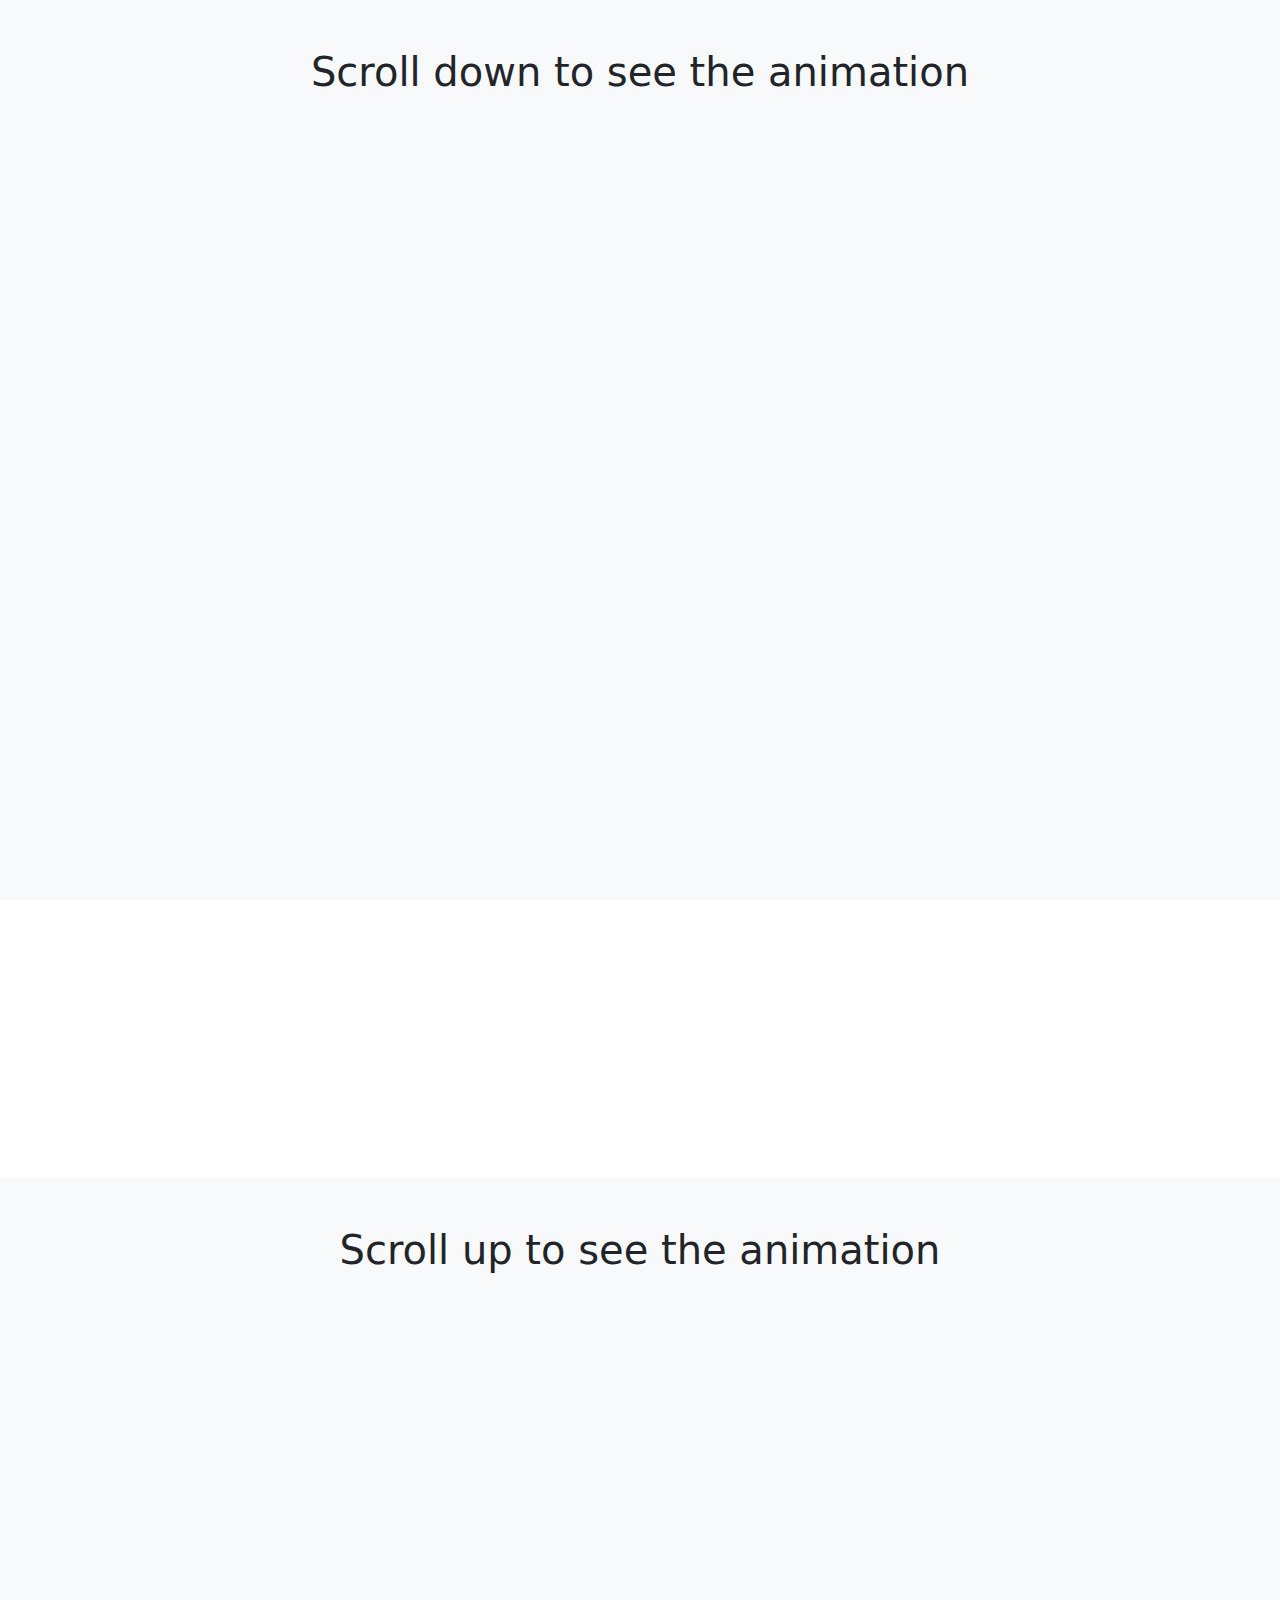
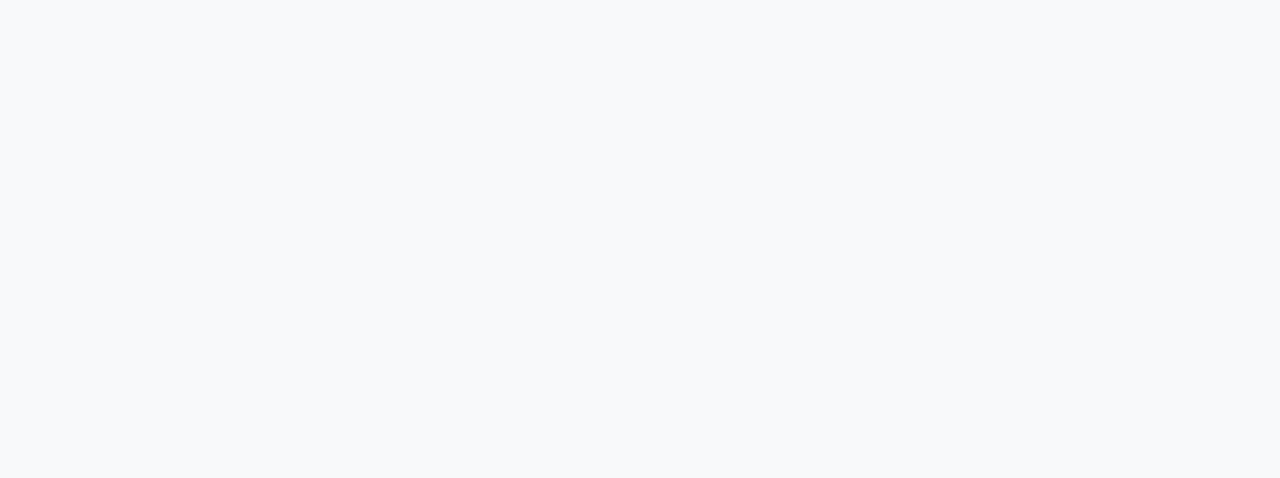
<file: templates/testanimation.html>
<!DOCTYPE html>
<html lang="en">
<head>
  <meta charset="UTF-8" />
  <meta name="viewport" content="width=device-width, initial-scale=1.0" />
  <title>Scroll Animation Test</title>

  <!-- Bootstrap -->
  <link
    href="https://cdn.jsdelivr.net/npm/bootstrap@5.3.3/dist/css/bootstrap.min.css"
    rel="stylesheet"
  />

  <!-- AOS CSS -->
  <link href="https://unpkg.com/aos@2.3.4/dist/aos.css" rel="stylesheet" />
</head>
<body>

  <!-- Filler space to force scrolling -->
  <div style="height: 100vh; background: #f8f9fa;">
    <h1 class="text-center pt-5">Scroll down to see the animation</h1>
  </div>

  <!-- The animated container (starts below fold) -->
  <div class="container my-5" data-aos="fade-up">
    <div class="p-5 bg-light rounded shadow">
      <h2>🎉 It fades in when you scroll here!</h2>
      <p>This content appears only when you scroll to it.</p>
    </div>
  </div>

    <!-- Filler space to force scrolling -->
  <div style="height: 100vh; background: #f8f9fa;">
    <h1 class="text-center pt-5">Scroll up to see the animation</h1>
  </div>

  <!-- AOS JS -->
  <script src="https://unpkg.com/aos@2.3.4/dist/aos.js"></script>
  <script>
    AOS.init({
      offset: 150, // Trigger 150px before element enters viewport
      duration: 800,
      easing: 'ease-in-out',
      once: false // Only animate once (can set to false if you want repeat)
    });
  </script>
</body>
</html>
</file>
